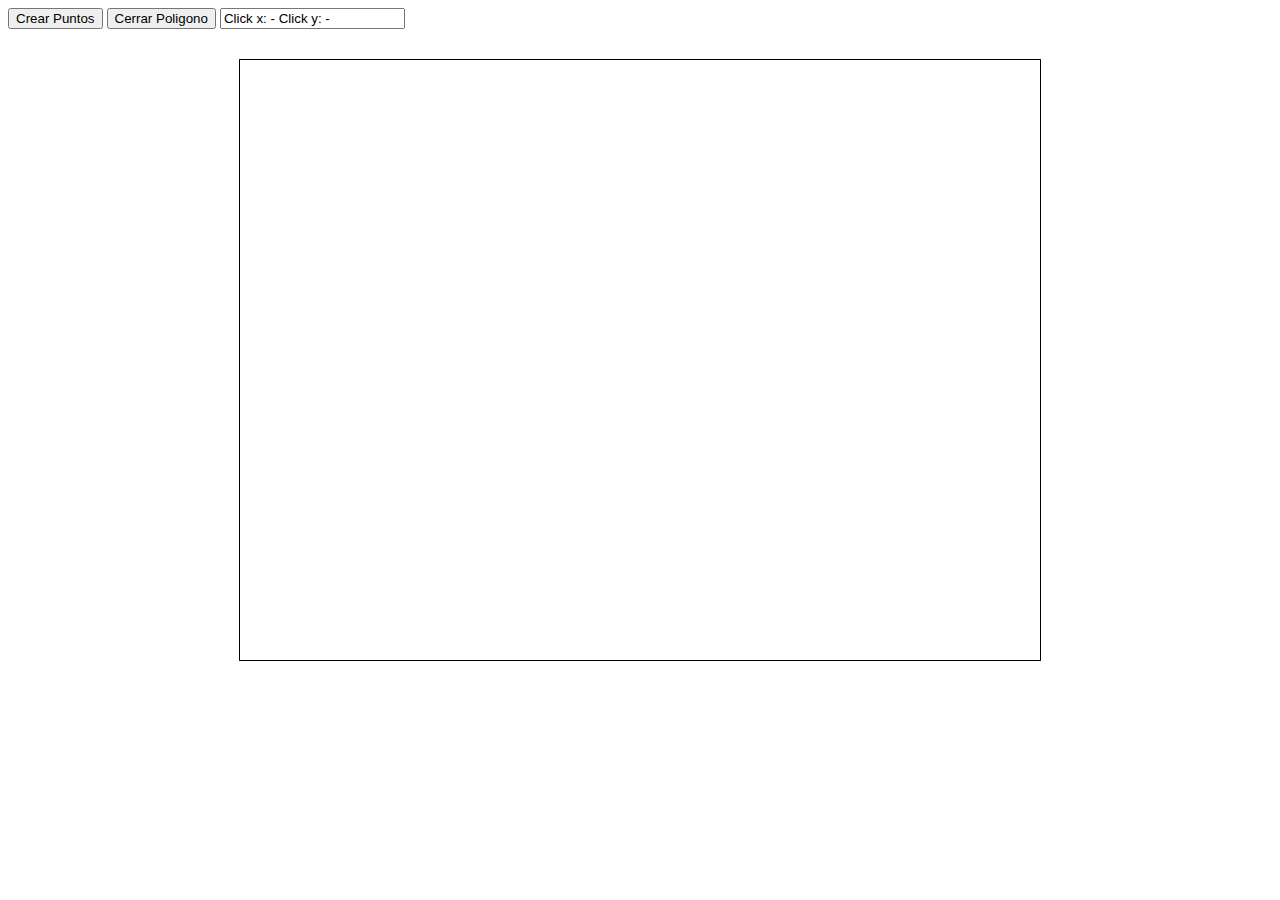
<file: TP2/EntregaFinal/index.html>
<!DOCTYPE html PUBLIC "-//W3C//DTD XHTML 1.0 Transitional//EN" "http://www.w3.org/TR/xhtml1/DTD/xhtml1-transitional.dtd">
<html xmlns="http://www.w3.org/1999/xhtml">
<head>
	<meta http-equiv="Content-Type" content="text/html; charset=utf-8" />
	<link rel="stylesheet" href="css/style.css">
	<title>Genaro - Entrega 2</title>
</head>
<body>
	<button id="botonCrearPuntos">Crear Puntos</button>
	<button id="botonCerrarPoligono">Cerrar Poligono</button>
	<input type="text" id="coordenadas" name="" value="Click x: - Click y: -">
	<canvas id="canvas" width="800" height="600"></canvas>
</body>
<script src= "js/Poligono.js"></script>
<script src= "js/Punto.js"></script>
<script src= "js/index.js"></script>
</html>
</file>
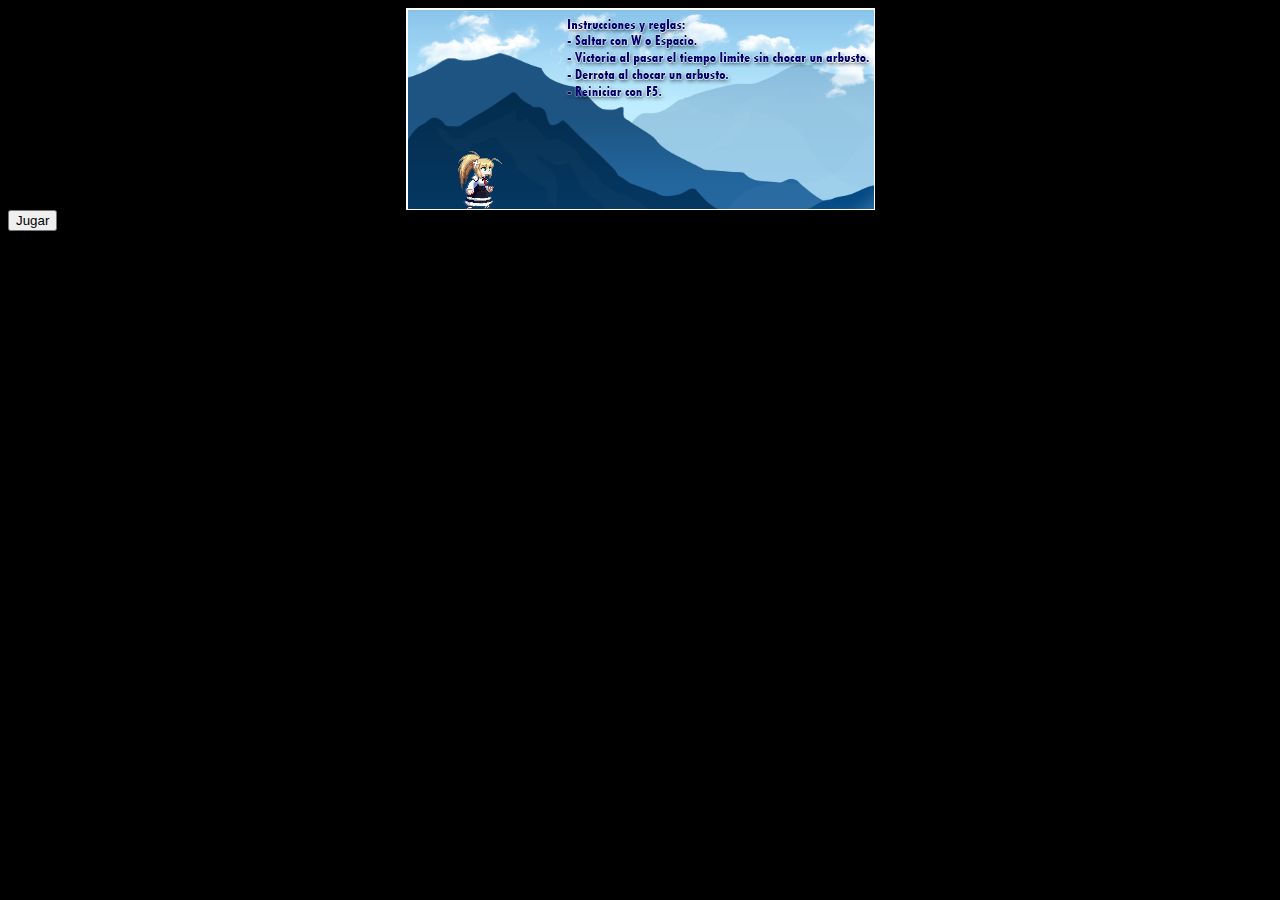
<file: TP3/EntregaFinal/index.html>
<!DOCTYPE html
	PUBLIC "-//W3C//DTD XHTML 1.0 Transitional//EN" "http://www.w3.org/TR/xhtml1/DTD/xhtml1-transitional.dtd">
<html xmlns="http://www.w3.org/1999/xhtml">

<head>
	<meta http-equiv="Content-Type" content="text/html; charset=utf-8" />
	<link rel="stylesheet" href="css/style.css">
	<title>Genaro - Entrega 3</title>
</head>

<body>
	<div class="container" id="container">
		<div id="mensaje"></div>
		<p id="timer"></p>
		<div id="pj"></div>
		<div id="enemy"></div>
		<div id="pajaro"></div>
		<div id="death"></div>
		<canvas id="canvas" width="467" height="200"></canvas>
	</div>
	<button type="button" id="iniciar" name="button">Jugar</button>
</body>
<script src="js/index.js"></script>

</html>
</file>
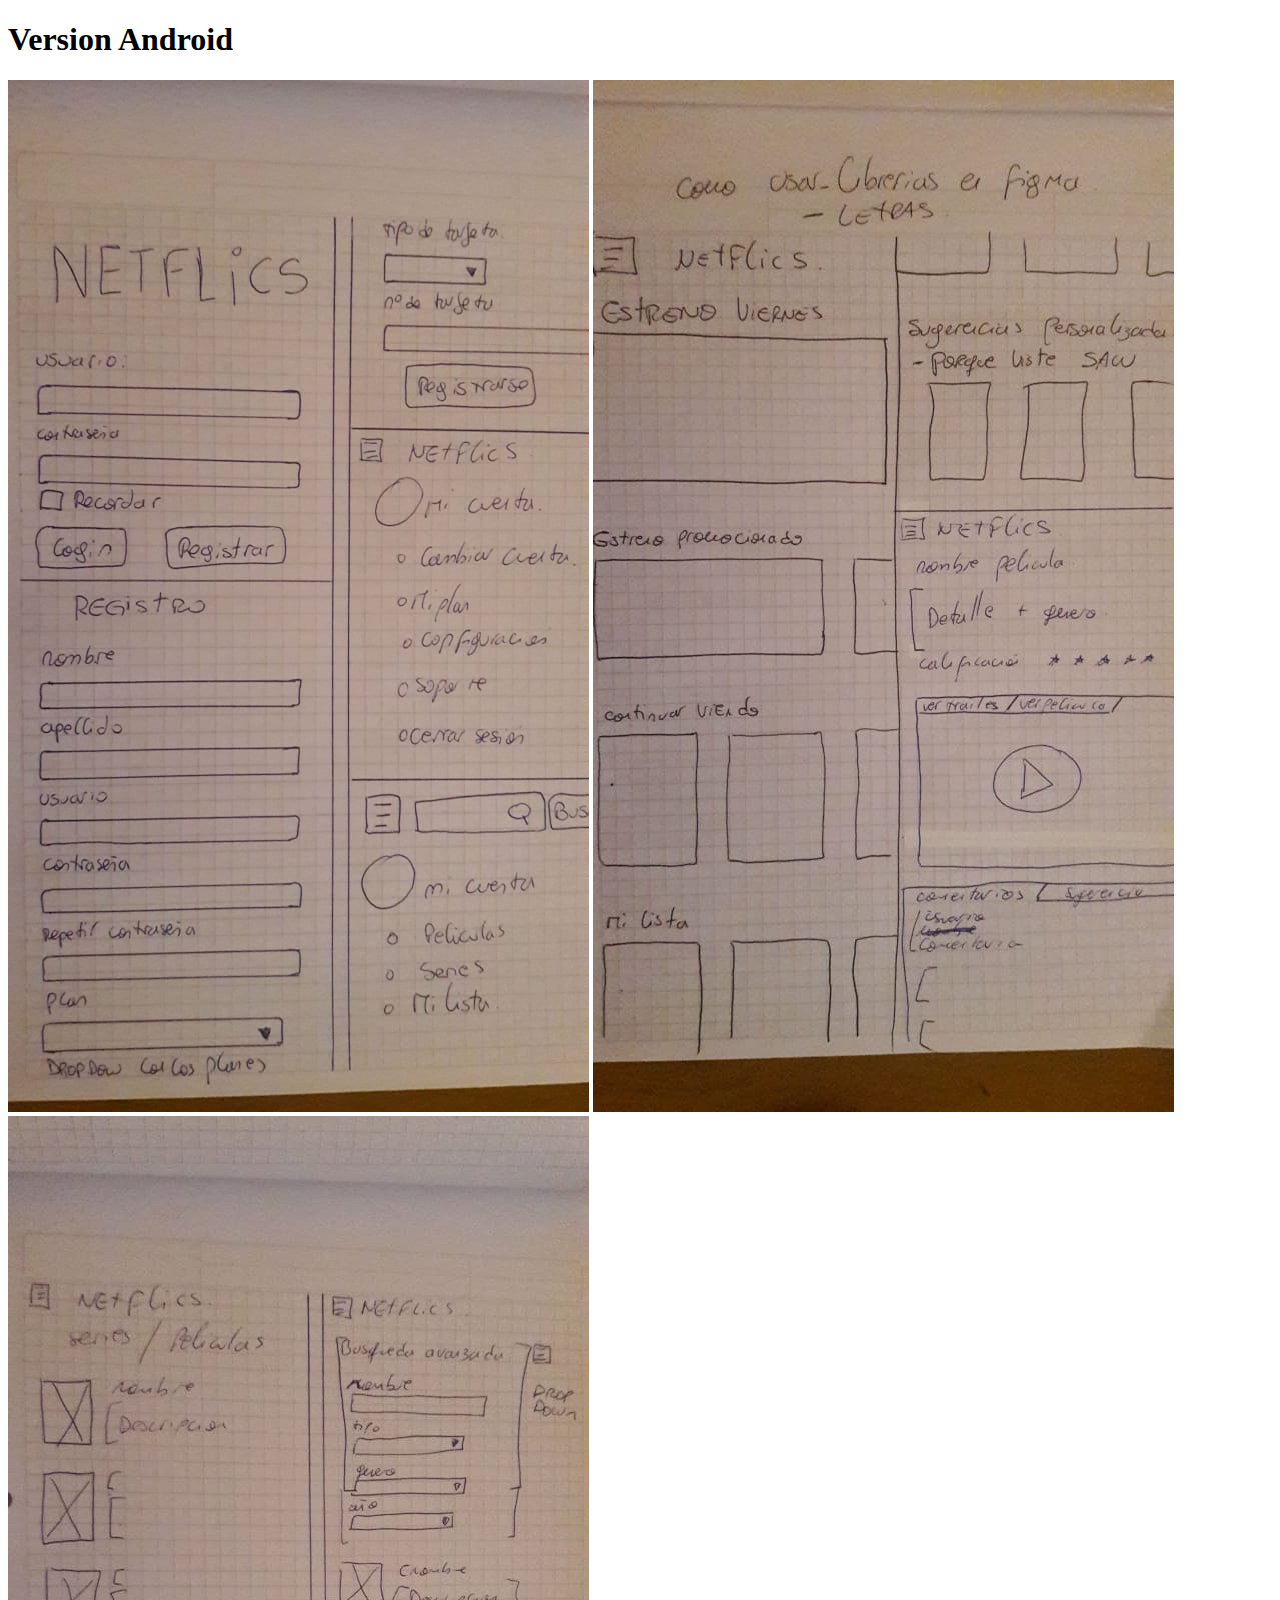
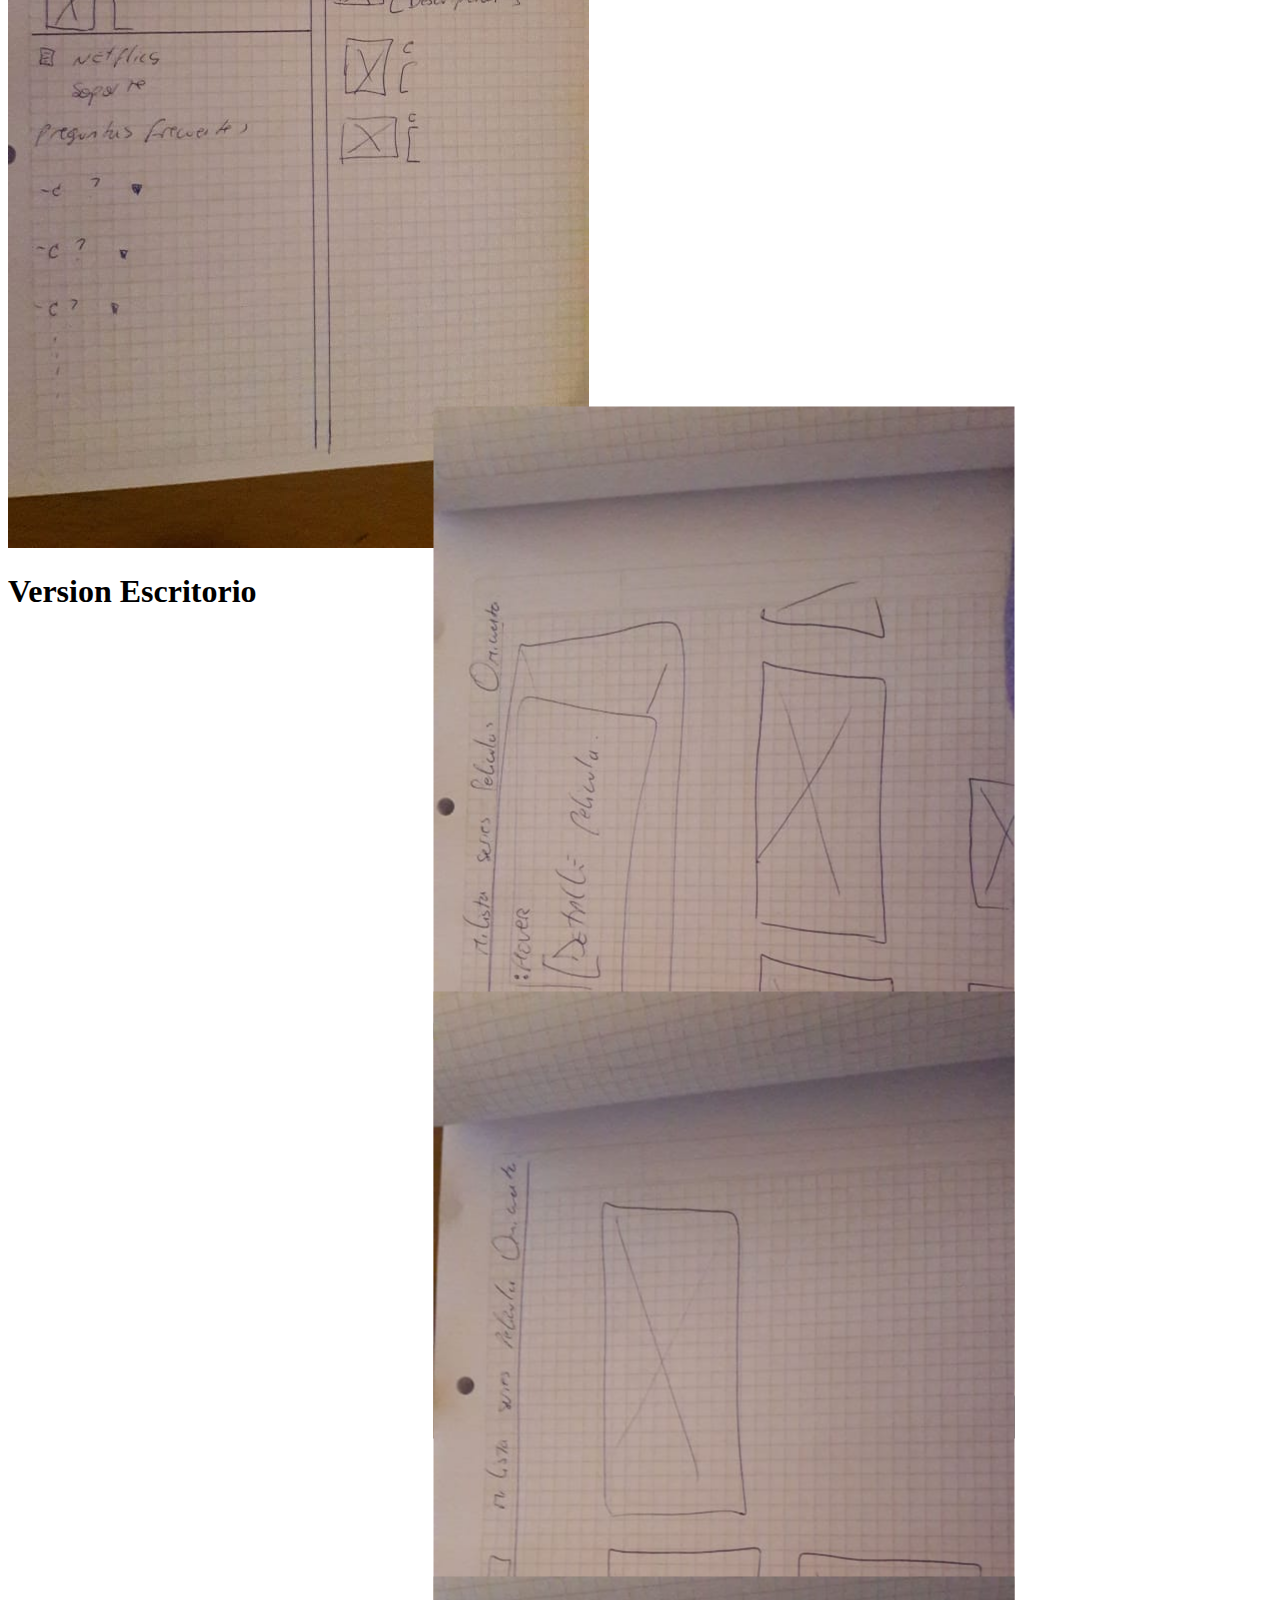
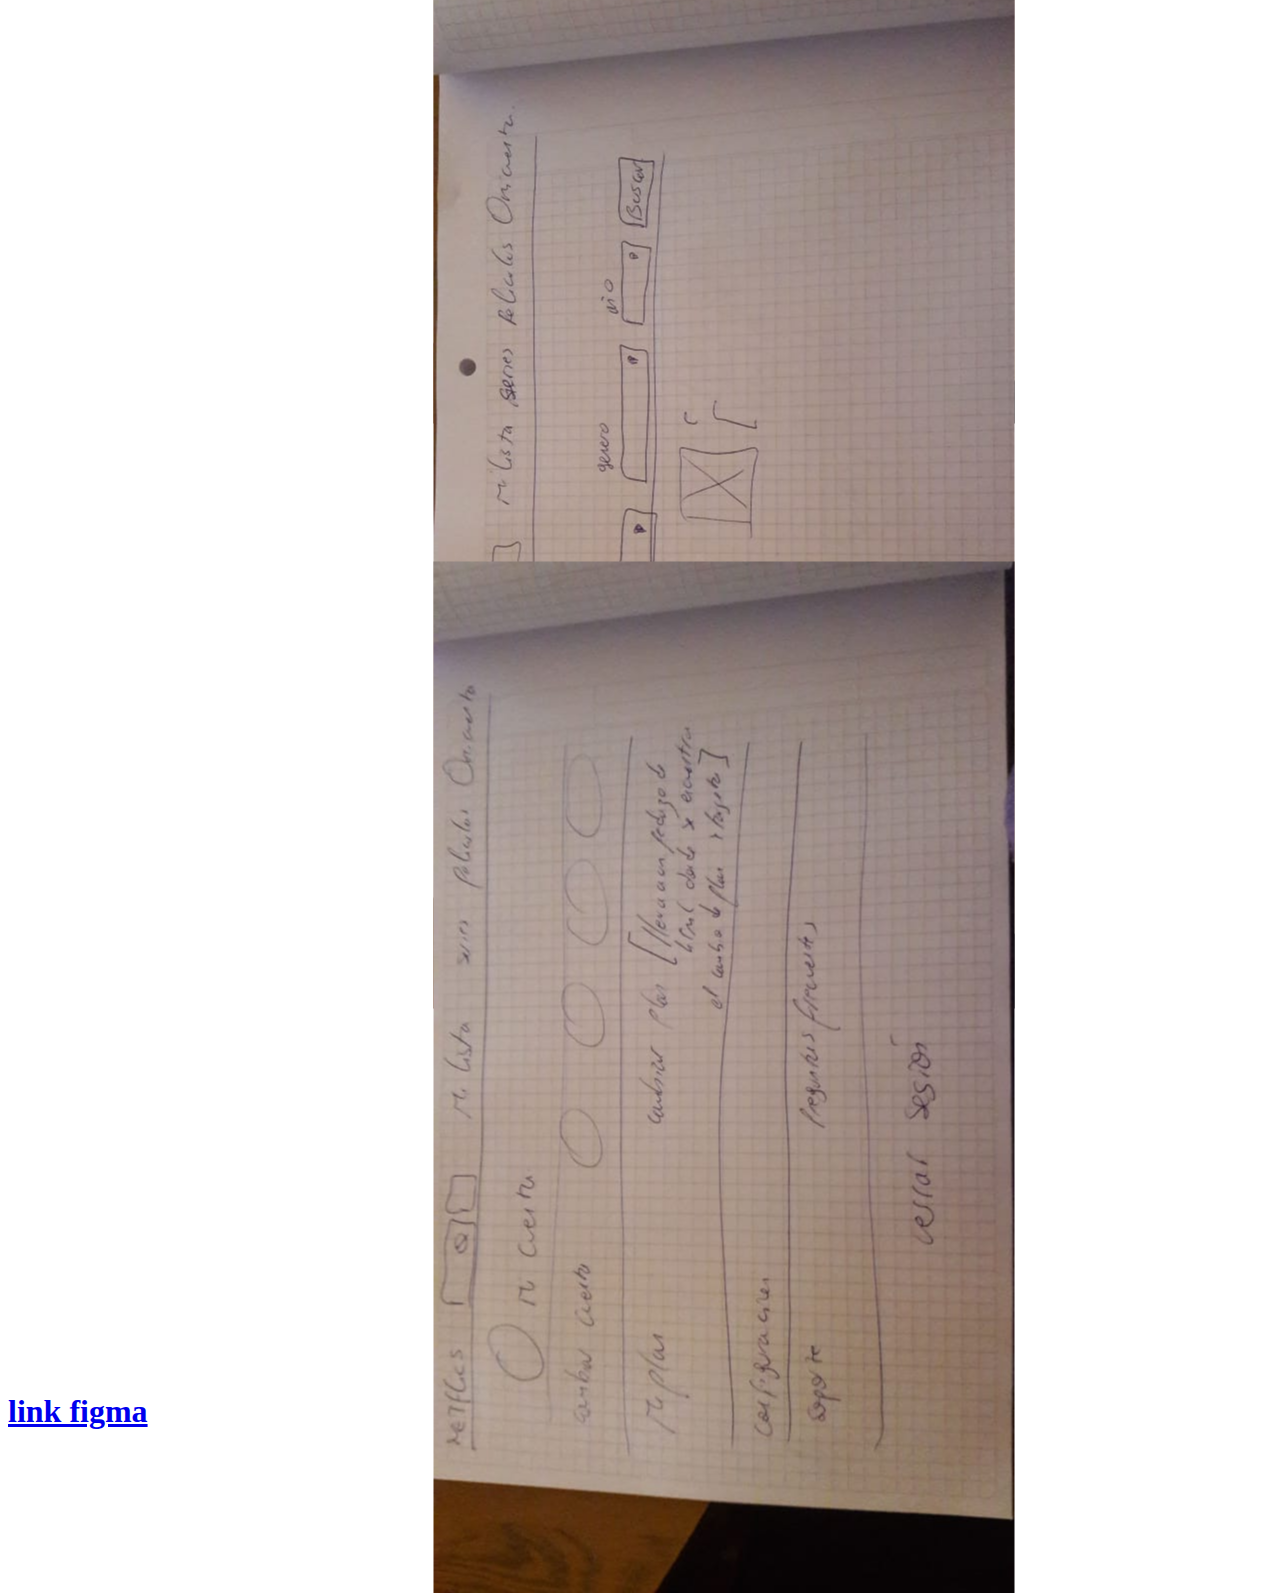
<file: TP4/EntregaFinal/index.html>
<!DOCTYPE html>
<html lang="en" dir="ltr">

<head>
  <meta charset="utf-8">
  <title></title>
  <link rel="stylesheet" href="index.css">
</head>

<body>
  <div class="">
    <h1>Version Android</h1>
    <img src="img/1.jpg" alt="">
    <img src="img/2.jpg" alt="">
    <img src="img/3.jpg" alt="">
  </div>
  <div class="">
    <h1>Version Escritorio</h1>
    <img id="e1" src="img/e1.jpg" alt="">
    <img id="e2" src="img/e2.jpg" alt="">
    <img id="e3" src="img/e3.jpg" alt="">
    <img id="e4" src="img/e4.jpg" alt="">
  </div>
  <div class="">

    <a href="https://www.figma.com/file/CA0p98otFisaDqTeTd65hZ/CinemaHome?node-id=0%3A1">
      <h1>link figma</h1>
    </a>
  </div>
</body>

</html>
</file>
<file: TP2/EntregaFinal/css/style.css>
#canvas{
  border: black 1px solid;
  padding: 0;
  display: block;
  margin: 0 auto;
  margin-top: 30px;
}
</file>
<file: TP3/EntregaFinal/css/style.css>
body {
    background-color: black;
}

#canvas {
    position: absolute;
    top: 0;
    bottom: 0;
    left: 0;
    right: 0;
}

#timer {
    text-align: center;
    font-size: 30px;
    margin-top: 0px;
    color: red;
}

#mensaje {
    height: 200px;
    width: 467px;
    background: url("../images/mensajeInicial.png");
    position: relative;
}

#pajaro{
    background: url("../images/pajaro3.png");
    width: 60px;
    height: 40px;
    position: absolute;
    display: none;
    top: 10px;
    right: 100px;

}

.container {
    border: white 1px solid;
    padding: 0;
    position: relative;
    margin: 0 auto;
    height: 200px;
    width: 467px;
    overflow: hidden;
    background: url("../images/bgprueba5.png") repeat-x 0px 0px, url("../images/bgprueba2.png")repeat-x 0px 0px, url("../images/bgprueba1.png");
    background-size: 800px, 667px;
}

#pj {
    display: none;
    width: 60px;
    height: 66px;
    background-image: url("../images/correr.png");
    position: absolute;
    bottom: 0px;
    left: 50px;
    animation: movimientoPJ 0.75s steps(8, start) reverse infinite;
}

#death {
    display: none;
    width: 52px;
    height: 45px;
    background-image: url("../images/death5.png");
    position: absolute;
    bottom: 0px;
    left: 50px;
    animation: muerte 1s steps(9, end) normal 1;
}

#enemy {
    display: none;
    position: absolute;
    bottom: 0px;
    right: 1px;
    width: 50px;
    height: 40px;
    background: url("../images/obstaculo.png");
}

@keyframes movimientoEnemigo {
    from {
        right: -150px
    }
    to {
        right: 100%
    }
}

@keyframes movimientoPJ {
    from {
        background-position: 0;
    }
    to {
        background-position: -510px;
    }
}

@keyframes muerte {
    from {
        background-position: 0;
    }
    to {
        background-position: -500px;
    }
}



@keyframes pajaro{
    from {
        background-position: 0;
    }
    to {
        background-position: 300px;
    }
}

@keyframes movimientoPajaro {
    from {
        right: -50px
    }
    to {
        right: 100%
    }
}

@keyframes saltar {
    0% {
        bottom: 0px
    }
    50% {
        bottom: 80px
    }
    100% {
        bottom: 0px
    }
}

@keyframes animacionFondo {
    0% {
        background-position: 0 0;
    }
    100% {
        background-position: -10000px 0;
    }
}
</file>
<file: TP4/EntregaFinal/index.css>
#e1,#e2,#e3,#e4{
    margin-left: 200px;
    transform: rotate(-90deg);
}
</file>
